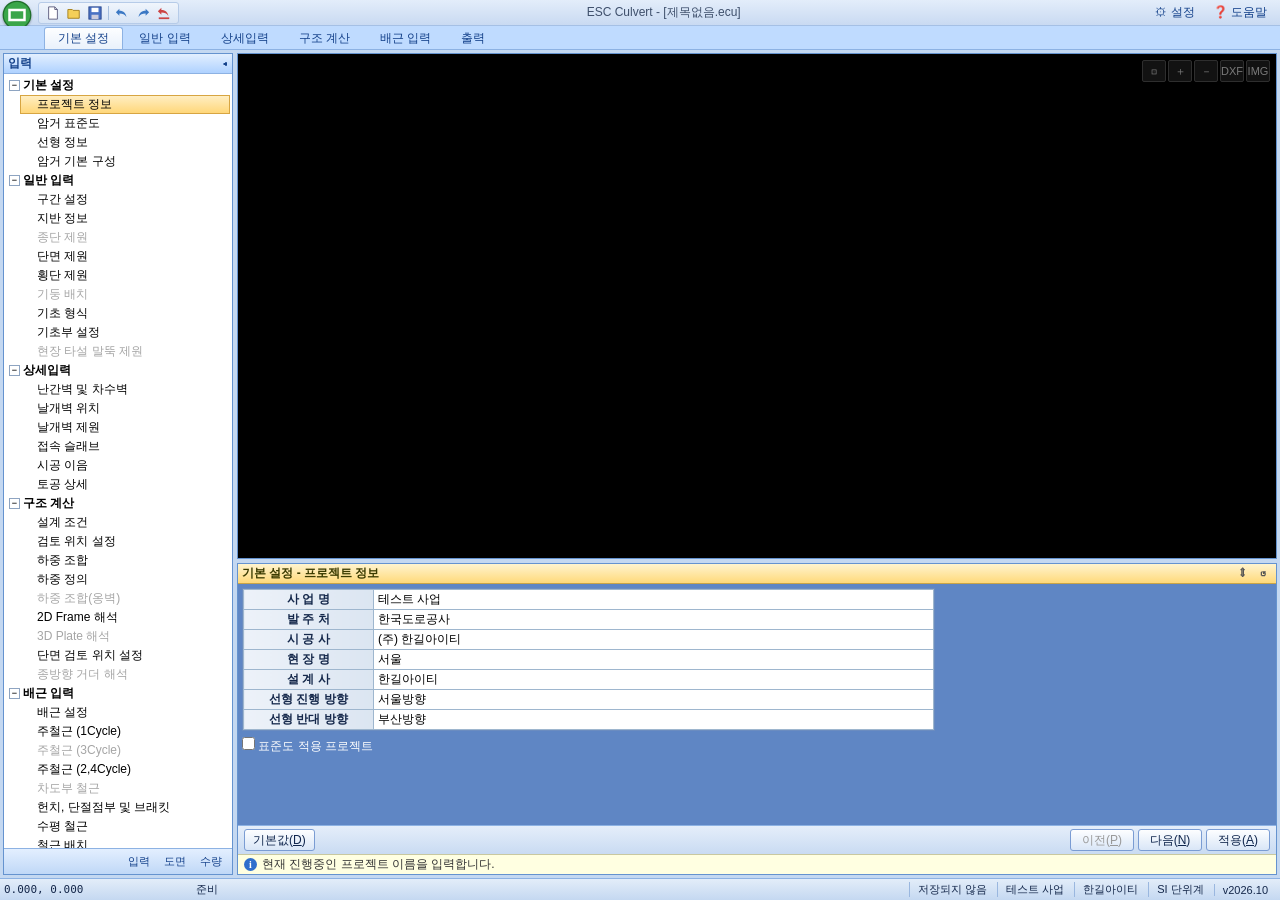
<file: index.html>
<!DOCTYPE html>
<html lang="ko">
<head>
    <meta charset="UTF-8">
    <meta name="viewport" content="width=device-width, initial-scale=1.0">
    <title>ESC Culvert</title>
    <link rel="icon" href="data:image/svg+xml,%3Csvg xmlns='http://www.w3.org/2000/svg' viewBox='0 0 16 16'%3E%3Crect width='16' height='16' rx='3' fill='%2339a845'/%3E%3Crect x='3' y='4' width='10' height='8' fill='none' stroke='white' stroke-width='1.5'/%3E%3C/svg%3E">
    <link rel="stylesheet" href="css/esc-culvert.css">
</head>
<body>
<div id="app" class="app">
    <!-- 타이틀바 + 빠른 실행 -->
    <div class="titlebar">
        <button class="app-orb" id="app-orb" title="파일">
            <svg viewBox="0 0 24 24"><circle cx="12" cy="12" r="11" fill="#3aa64a" stroke="#1f6f2a"/><rect x="6" y="8" width="12" height="8" fill="none" stroke="#fff" stroke-width="2"/></svg>
        </button>
        <div class="qat">
            <button data-cmd="new" title="새 파일 (Ctrl+N)"><svg viewBox="0 0 16 16"><path d="M3 1h7l3 3v11H3z" fill="#fff" stroke="#557"/><path d="M10 1v3h3" fill="none" stroke="#557"/></svg></button>
            <button data-cmd="open" title="열기 (Ctrl+O)"><svg viewBox="0 0 16 16"><path d="M1 4h5l1 1h7v9H1z" fill="#f4cf58" stroke="#a07a10"/></svg></button>
            <button data-cmd="save" title="저장 (Ctrl+S)"><svg viewBox="0 0 16 16"><rect x="1" y="1" width="14" height="14" fill="#4a72c4" stroke="#24438a"/><rect x="4" y="2" width="8" height="5" fill="#fff"/><rect x="4" y="10" width="8" height="5" fill="#ccd"/></svg></button>
            <span class="qat-sep"></span>
            <button data-cmd="undo" title="취소 (Ctrl+Z)"><svg viewBox="0 0 16 16"><path d="M5 3L1 7l4 4V8.5c4 0 6 1 8 4-0.5-4-3-7-8-7z" fill="#3b78c4"/></svg></button>
            <button data-cmd="redo" title="복구 (Ctrl+Y)"><svg viewBox="0 0 16 16"><path d="M11 3l4 4-4 4V8.5c-4 0-6 1-8 4 .5-4 3-7 8-7z" fill="#3b78c4"/></svg></button>
            <button data-cmd="undoAll" title="전부취소"><svg viewBox="0 0 16 16"><path d="M5 2L1 6l4 4V7.5c4 0 6 1 8 4-.5-4-3-7-8-7z" fill="#c44"/><path d="M2 14h12" stroke="#c44" stroke-width="2"/></svg></button>
        </div>
        <div class="title-text" id="title-text">ESC Culvert - [제목없음.ecu]</div>
        <div class="title-right">
            <button class="help-btn" data-cmd="settings" title="설정">⚙ 설정</button>
            <button class="help-btn" data-cmd="help" title="도움말">❓ 도움말</button>
        </div>
    </div>

    <!-- 메뉴 (드롭다운) -->
    <div class="menubar" id="menubar"></div>

    <!-- 작업영역 -->
    <div class="workspace" id="workspace">
        <aside class="pane tree-pane" id="tree-pane">
            <div class="pane-title"><span>입력</span><button class="pane-x" data-cmd="toggleTree" title="숨기기">◂</button></div>
            <div class="tree-scroll"><ul class="mtree" id="mtree"></ul></div>
            <div class="tree-foot" id="tree-foot"></div>
        </aside>
        <div class="splitter-v" id="split-tree"></div>
        <main class="center" id="center">
            <div class="viewpane" id="viewpane">
                <div class="view-tools">
                    <button data-cmd="zoomFit" title="전체보기 (더블클릭)">⊡</button>
                    <button data-cmd="zoomIn" title="확대 (휠 위로)">＋</button>
                    <button data-cmd="zoomOut" title="축소 (휠 아래로)">－</button>
                    <button data-cmd="viewDxf" title="현재 화면 DXF 저장">DXF</button>
                    <button data-cmd="viewPng" title="이미지 파일저장">IMG</button>
                </div>
                <div class="cad-host" id="cad-host"></div>
                <div class="view-legend" id="view-legend"></div>
            </div>
            <div class="splitter-h" id="split-dlg"></div>
            <section class="dialog" id="dialog">
                <div class="dlg-title">
                    <span id="dlg-title">기본 설정 - 프로젝트 정보</span>
                    <span class="dlg-title-btns">
                        <button data-cmd="dlgMax" title="다이얼로그 고정 (최대화)">⇕</button>
                        <button data-cmd="dlgReset" title="다이얼로그 위치 초기화">↺</button>
                    </span>
                </div>
                <div class="dlg-head" id="dlg-head"></div>
                <div class="dlg-tabs" id="dlg-tabs"></div>
                <div class="dlg-body" id="dlg-body"></div>
                <div class="dlg-foot">
                    <div class="dlg-foot-left" id="dlg-foot-left"></div>
                    <div class="dlg-foot-right">
                        <button class="btn" id="btn-prev" title="이전 (Alt+P)">이전(<u>P</u>)</button>
                        <button class="btn" id="btn-next" title="다음 (Alt+N)">다음(<u>N</u>)</button>
                        <button class="btn" id="btn-apply" title="적용 (Alt+A)">적용(<u>A</u>)</button>
                    </div>
                </div>
                <div class="dlg-msg" id="dlg-msg"><span class="ico-info">i</span><span id="dlg-msg-text"></span></div>
            </section>
        </main>
    </div>

    <!-- 상태바 -->
    <div class="statusbar">
        <span class="sb-coord" id="sb-coord">0.000, 0.000</span>
        <span class="sb-msg" id="sb-msg">준비</span>
        <span class="sb-cell" id="sb-save">저장되지 않음</span>
        <span class="sb-cell" id="sb-project"></span>
        <span class="sb-cell" id="sb-designer"></span>
        <span class="sb-cell">SI 단위계</span>
        <span class="sb-cell" id="sb-version"></span>
    </div>
</div>

<!-- 파일 메뉴 (원형 버튼) -->
<div class="appmenu hidden" id="appmenu">
    <div class="appmenu-left">
        <button data-cmd="new"><b>새로 만들기(N)</b><small>Ctrl+N</small></button>
        <button data-cmd="open"><b>열기(O)...</b><small>Ctrl+O</small></button>
        <button data-cmd="save"><b>저장(S)</b><small>Ctrl+S</small></button>
        <button data-cmd="saveAs"><b>다른 이름으로 저장(A)...</b></button>
        <hr>
        <button data-cmd="print"><b>인쇄(P)</b></button>
        <button data-cmd="importOld"><b>가져오기 (이전 ESC Culvert JSON)</b></button>
        <hr>
        <button data-cmd="closeMenu"><b>닫기</b></button>
    </div>
    <div class="appmenu-right">
        <div class="appmenu-h">최근 문서</div>
        <div id="recent-list"></div>
    </div>
</div>

<div class="modal-layer hidden" id="modal-layer"></div>
<input type="file" id="file-input" accept=".ecu,.acu,.json" hidden>

<script type="module" src="js/main.js"></script>
</body>
</html>
</file>
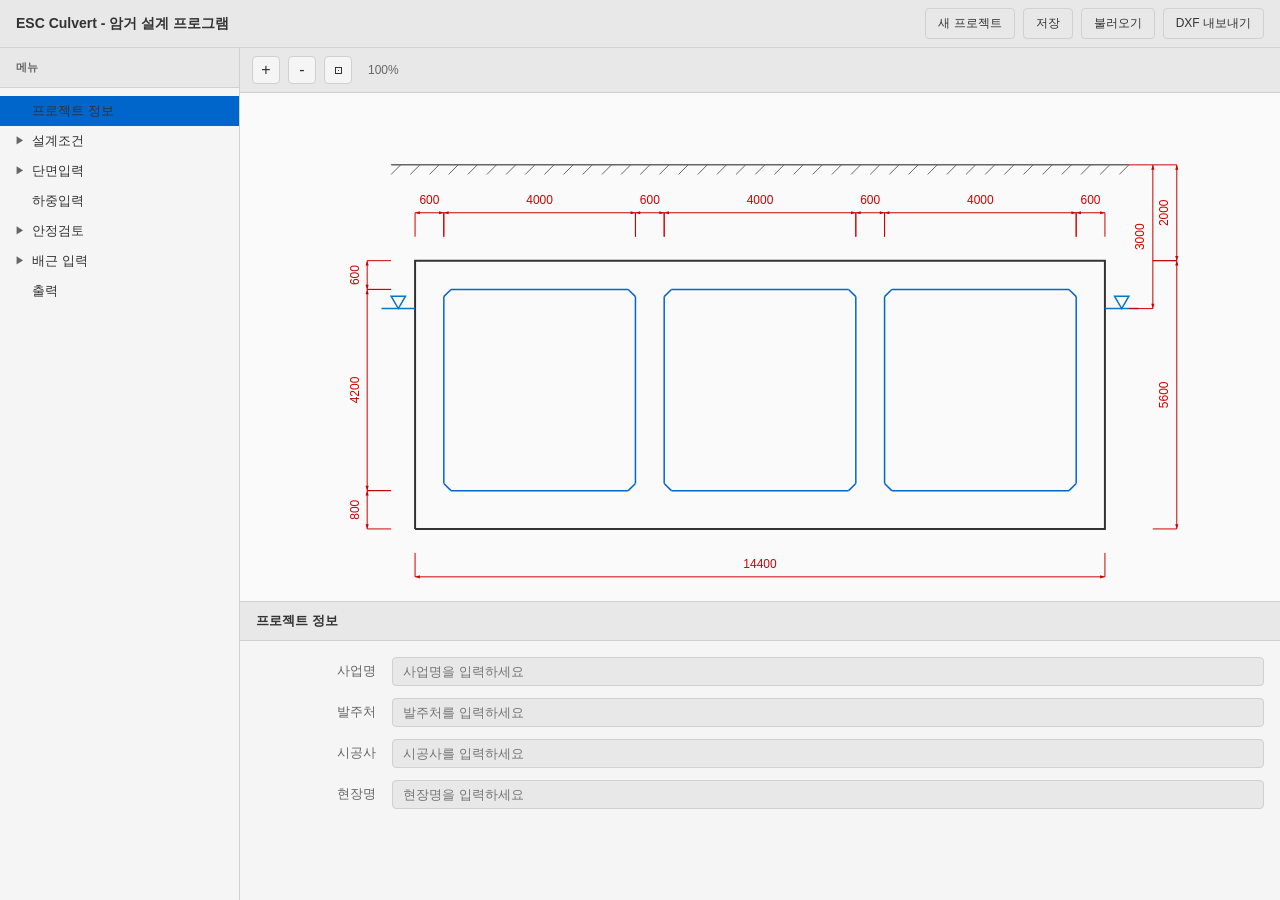
<file: esc_culvert_web/index.html>
<!DOCTYPE html>
<html lang="ko">
<head>
    <meta charset="UTF-8">
    <meta name="viewport" content="width=device-width, initial-scale=1.0">
    <title>ESC Culvert - 암거 설계 프로그램</title>
    <link rel="stylesheet" href="css/main.css">
    <link rel="stylesheet" href="css/tree.css">
    <link rel="stylesheet" href="css/forms.css">
    <link rel="stylesheet" href="css/viewer.css">
</head>
<body>
    <div class="main-layout">
        <!-- 헤더 -->
        <header class="header">
            <div class="header-title">ESC Culvert - 암거 설계 프로그램</div>
            <nav class="header-menu">
                <button id="btn-new" class="menu-btn">새 프로젝트</button>
                <button id="btn-save" class="menu-btn">저장</button>
                <button id="btn-load" class="menu-btn">불러오기</button>
                <button id="btn-export-dxf" class="menu-btn">DXF 내보내기</button>
            </nav>
        </header>

        <!-- 메인 컨텐츠 -->
        <div class="content-area">
            <!-- 트리 네비게이션 -->
            <aside class="tree-panel">
                <div class="tree-header">메뉴</div>
                <ul id="tree-menu" class="tree-root">
                    <!-- JavaScript에서 동적 생성 -->
                </ul>
            </aside>

            <!-- 우측 패널 -->
            <main class="main-panel">
                <!-- SVG 뷰어 -->
                <div class="viewer-panel">
                    <div class="viewer-toolbar">
                        <button id="btn-zoom-in" class="viewer-btn" title="확대">+</button>
                        <button id="btn-zoom-out" class="viewer-btn" title="축소">-</button>
                        <button id="btn-fit" class="viewer-btn" title="전체보기">⊡</button>
                        <span id="zoom-level" class="zoom-indicator">100%</span>
                    </div>
                    <div id="svg-container" class="svg-container">
                        <svg id="culvert-svg" xmlns="http://www.w3.org/2000/svg">
                            <!-- SVG 콘텐츠 동적 생성 -->
                        </svg>
                    </div>
                </div>

                <!-- 데이터 입력 폼 -->
                <div class="form-panel">
                    <div id="form-title" class="form-title">프로젝트 정보</div>
                    <div id="form-content" class="form-content">
                        <!-- JavaScript에서 동적 생성 -->
                    </div>
                </div>
            </main>
        </div>
    </div>

    <!-- JavaScript (ES 모듈) -->
    <script type="module" src="js/app.js"></script>
</body>
</html>
</file>
<file: css/esc-culvert.css>
/* esc-culvert.css - 화면 모양 (Office 2007 파란 테마) */

* { box-sizing: border-box; margin: 0; padding: 0; }

:root {
    --ink: #15428b;
    --ink2: #1e3f75;
    --line: #8db2e3;
    --line2: #6593cf;
    --face: #dfe9f5;
    --face2: #c4d8f1;
    --pane: #ffffff;
    --hot: #ffe8a6;
    --hot-line: #ffbd69;
    --sel: #fdd889;
    --grid-head: #c6d9f1;
    --grid-rh: #dbe5f1;
    --grid-line: #9eb6ce;
    --dlg-bg: #5f86c4;
    --msg: #ffffe1;
    --tree-w: 230px;
    --dlg-h: 38%;
    --font: 'Malgun Gothic', '맑은 고딕', 'Segoe UI', sans-serif;
}

html, body { height: 100%; overflow: hidden; }
body { font: 12px var(--font); color: #000; background: var(--face); }
button { font: inherit; }
.hidden { display: none !important; }

.app { display: grid; grid-template-rows: 26px 24px 1fr 22px; height: 100vh; }

/* ── 타이틀바 ─────────────────────────────────────── */
.titlebar {
    display: flex; align-items: center; gap: 6px; padding: 0 6px 0 2px;
    background: linear-gradient(#e3edfa, #c9daf2); border-bottom: 1px solid #a5c0e5;
    position: relative; z-index: 3;
}
.app-orb { width: 30px; height: 30px; margin-top: 4px; border: none; background: none; cursor: pointer; border-radius: 50%; }
.app-orb svg { width: 30px; height: 30px; filter: drop-shadow(0 1px 1px #0005); }
.app-orb:hover svg { filter: drop-shadow(0 0 3px #ffc04d); }
.qat { display: flex; align-items: center; gap: 1px; padding: 1px 4px; border: 1px solid #b6cbe8; border-radius: 3px; background: linear-gradient(#f0f5fc, #d7e4f5); }
.qat button { width: 20px; height: 18px; border: 1px solid transparent; background: none; border-radius: 2px; cursor: pointer; display: flex; align-items: center; justify-content: center; }
.qat button:hover { border-color: var(--hot-line); background: var(--hot); }
.qat button:disabled { opacity: .35; }
.qat svg { width: 14px; height: 14px; }
.qat-sep { width: 1px; height: 14px; background: #a7bfde; margin: 0 2px; }
.title-text { flex: 1; text-align: center; color: #3e4f6b; font-size: 12px; white-space: nowrap; overflow: hidden; text-overflow: ellipsis; }
.title-right { display: flex; gap: 4px; }
.help-btn { border: 1px solid transparent; background: none; color: var(--ink); cursor: pointer; padding: 1px 6px; border-radius: 2px; }
.help-btn:hover { border-color: var(--hot-line); background: var(--hot); }

/* ── 메뉴 (드롭다운) ──────────────────────────────── */
.menubar { display: flex; gap: 2px; align-items: flex-end; padding: 0 0 0 44px; background: #bfdbff; border-bottom: 1px solid var(--line); position: relative; z-index: 20; }
.menu-tab { position: relative; padding: 2px 13px; border: 1px solid transparent; border-bottom: none; border-radius: 3px 3px 0 0; background: none; color: var(--ink); cursor: pointer; font-size: 12px; height: 22px; }
.menu-tab:hover { background: linear-gradient(#e9f2fd, #cfe1f8); border-color: #b2cbe9; }
.menu-tab.active { background: linear-gradient(#fdfeff, #e9f1fb); border-color: var(--line); }
.menu-tab.open { background: #fff; border-color: var(--line2); }
.menu-drop { position: absolute; left: -1px; top: 21px; min-width: 190px; background: #fff; border: 1px solid #8ba8d4; box-shadow: 2px 4px 8px #0003; padding: 2px; text-align: left; z-index: 30; }
.menu-item { display: block; width: 100%; padding: 4px 18px 4px 12px; border: 1px solid transparent; background: none; text-align: left; cursor: pointer; white-space: nowrap; color: #000; font-size: 12px; }
.menu-item:hover:not(:disabled) { border-color: var(--hot-line); background: var(--hot); }
.menu-item.cur { font-weight: bold; }
.menu-item:disabled { color: #a5a5a5; cursor: default; }

/* ── 작업영역 ─────────────────────────────────────── */
.workspace { display: grid; grid-template-columns: var(--tree-w) 4px 1fr; min-height: 0; background: var(--face2); padding: 3px; gap: 0; }
.workspace.tree-hidden { grid-template-columns: 0 0 1fr; }
.workspace.tree-hidden .tree-pane { visibility: hidden; }
.pane { background: var(--pane); border: 1px solid var(--line2); display: flex; flex-direction: column; min-height: 0; overflow: hidden; }
.pane-title {
    display: flex; justify-content: space-between; align-items: center; height: 20px; padding: 0 4px;
    background: linear-gradient(#e3efff, #afd2ff); color: var(--ink); font-weight: bold; border-bottom: 1px solid var(--line);
}
.pane-x { border: none; background: none; color: var(--ink); cursor: pointer; }
.tree-scroll { flex: 1; overflow: auto; padding: 2px 0; }
.tree-foot { height: 26px; border-top: 1px solid var(--line); background: linear-gradient(#e3efff, #c0d8f7); display: flex; align-items: center; justify-content: flex-end; gap: 2px; padding: 0 4px; }
.tree-foot button { height: 20px; border: 1px solid transparent; background: none; color: var(--ink); cursor: pointer; padding: 0 5px; border-radius: 2px; font-size: 11px; }
.tree-foot button:hover, .tree-foot button.active { border-color: var(--hot-line); background: var(--hot); }

.mtree, .mtree ul { list-style: none; }
.mtree ul { padding-left: 14px; }
.mt-node { display: flex; align-items: center; gap: 3px; height: 19px; padding: 0 4px 0 2px; cursor: pointer; white-space: nowrap; border: 1px solid transparent; margin: 0 2px; }
.mt-node:hover { background: #e8f1fc; border-color: #c3d8f3; }
.mt-node.sel { background: linear-gradient(#ffeec2, #ffd77a); border-color: #d7a542; }
.mt-node.dis { color: #a5a5a5; }
.mt-node .tw { width: 11px; height: 11px; border: 1px solid #8ea4c1; font-size: 9px; line-height: 9px; text-align: center; color: #333; background: #fff; flex: 0 0 11px; }
.mt-node .tw.none { visibility: hidden; }
.mt-node.grp { font-weight: bold; }
.mt-node.done .mt-check { color: #2a9d3a; }

.splitter-v { cursor: col-resize; }
.splitter-h { height: 4px; cursor: row-resize; flex: 0 0 4px; }

.center { display: flex; flex-direction: column; min-width: 0; min-height: 0; }
.viewpane { flex: 1; position: relative; background: #000; border: 1px solid var(--line2); min-height: 60px; overflow: hidden; }
.cad-host { position: absolute; inset: 0; cursor: crosshair; }
.cad-host.panning { cursor: grabbing; }
.cad-svg { width: 100%; height: 100%; display: block; background: #000; user-select: none; }
.cad-field { cursor: pointer; }
.cad-field:hover { fill: #ff8c00 !important; text-decoration: underline; }
.view-tools { position: absolute; right: 6px; top: 6px; z-index: 2; display: flex; gap: 2px; opacity: .55; transition: opacity .2s; }
.view-tools:hover { opacity: 1; }
.view-tools button { min-width: 24px; height: 22px; border: 1px solid #555; background: #222; color: #ddd; cursor: pointer; font-size: 11px; border-radius: 2px; }
.view-tools button:hover { background: #444; color: #fff; }
.view-legend { position: absolute; left: 8px; top: 6px; color: #9fd; font-size: 12px; pointer-events: none; white-space: pre; text-shadow: 0 0 2px #000; }

/* ── 다이얼로그 (항목별 세부 입력창) ─────────────────── */
.dialog { height: var(--dlg-h); min-height: 120px; display: flex; flex-direction: column; border: 1px solid var(--line2); background: var(--dlg-bg); }
.dialog.maxed { height: 72%; }
.dlg-title { display: flex; justify-content: space-between; align-items: center; height: 20px; padding: 0 4px; background: linear-gradient(#fff4cf, #ffd97a); color: #3b3b00; font-weight: bold; border-bottom: 1px solid #c9a447; }
.dlg-title-btns button { border: none; background: none; cursor: pointer; color: #555; width: 18px; }
.dlg-head { display: flex; align-items: center; gap: 8px; padding: 3px 6px; background: linear-gradient(#e7f0fb, #cfe0f5); border-bottom: 1px solid var(--line); min-height: 26px; flex-wrap: wrap; }
.dlg-head:empty { display: none; }
.dlg-head label { color: var(--ink); }
.dlg-head select, .dlg-head input[type=number], .dlg-head input[type=text] { height: 20px; border: 1px solid #7f9db9; font: inherit; padding: 0 2px; }
.dlg-head .nav-btn { width: 20px; height: 20px; border: 1px solid #7f9db9; background: linear-gradient(#fff, #dde8f6); cursor: pointer; }
.dlg-tabs { display: flex; gap: 0; padding: 3px 4px 0; background: #d4e3f6; border-bottom: 1px solid var(--line2); flex-wrap: wrap; }
.dlg-tabs:empty { display: none; }
.dlg-tab { padding: 2px 10px; border: 1px solid #94b3dd; border-bottom: none; margin-right: -1px; background: linear-gradient(#f4f8fd, #dbe7f6); color: #1b3f7a; cursor: pointer; border-radius: 2px 2px 0 0; font-size: 12px; }
.dlg-tab.active { background: #fff; font-weight: bold; position: relative; top: 1px; }
.dlg-tab.dis { color: #999; }
.dlg-body { flex: 1; overflow: auto; padding: 4px; background: var(--dlg-bg); min-height: 0; }
.dlg-foot { display: flex; justify-content: space-between; align-items: center; gap: 6px; padding: 3px 6px; background: linear-gradient(#e5eefa, #c9dbf2); border-top: 1px solid var(--line); }
.dlg-foot-left, .dlg-foot-right { display: flex; gap: 4px; flex-wrap: wrap; align-items: center; }
.btn { height: 22px; min-width: 64px; padding: 0 8px; border: 1px solid #7a9cd3; border-radius: 3px; background: linear-gradient(#fdfeff, #d9e6f7); color: #10264d; cursor: pointer; white-space: nowrap; }
.btn:hover:not(:disabled) { border-color: var(--hot-line); background: linear-gradient(#fff7d9, #ffd979); }
.btn:active:not(:disabled) { background: linear-gradient(#fbc56a, #fde3a5); }
.btn:disabled { color: #999; cursor: default; }
.btn.primary { font-weight: bold; }
.btn.on { border-color: #c2852d; background: linear-gradient(#fcd894, #f9ae47); }
.dlg-foot label { display: inline-flex; align-items: center; gap: 3px; color: var(--ink2); }
.dlg-msg { display: flex; align-items: center; gap: 5px; height: 20px; padding: 0 6px; background: var(--msg); border-top: 1px solid #c8c8a0; color: #333; white-space: nowrap; overflow: hidden; }
.dlg-msg.warn { background: #ffe1e1; color: #a00; }
.ico-info { display: inline-flex; width: 13px; height: 13px; border-radius: 50%; background: #2f6fcc; color: #fff; font: bold 10px/13px serif; justify-content: center; }

/* 다이얼로그 본문 배치 */
.dlg-row { display: flex; gap: 6px; align-items: flex-start; flex-wrap: wrap; }
.dlg-col { display: flex; flex-direction: column; gap: 6px; }
.box { background: #fff; border: 1px solid #7393c6; }
.box-title { background: linear-gradient(#eef4fc, #cfdff4); color: var(--ink); font-weight: bold; padding: 2px 6px; border-bottom: 1px solid #9db8de; }
.box-body { padding: 4px; }
.box-body .opt { display: flex; align-items: center; gap: 4px; margin: 2px 0; }
.note { color: #e8f0ff; font-size: 11px; padding: 3px 2px; }
.dlg-body > .note:first-child { padding-top: 0; }
.inline-opts { display: flex; gap: 10px; align-items: center; flex-wrap: wrap; background: #e6eef9; border: 1px solid #7393c6; padding: 3px 6px; color: var(--ink2); }
.inline-opts label { display: inline-flex; gap: 3px; align-items: center; }
.inline-opts select, .inline-opts input { height: 20px; font: inherit; border: 1px solid #7f9db9; }
.inline-opts input[type=number] { width: 70px; }

/* ── 엑셀형 그리드 ─────────────────────────────────── */
.ag-wrap { display: inline-block; max-width: 100%; overflow: auto; outline: none; background: #fff; border: 1px solid #6b8cc0; vertical-align: top; }
.ag-wrap:focus-within { box-shadow: 0 0 0 1px #ffbd69; }
.ag { border-collapse: collapse; table-layout: auto; font-size: 12px; }
.ag th, .ag td { border: 1px solid var(--grid-line); height: 20px; padding: 0 4px; white-space: nowrap; }
.ag thead th { background: linear-gradient(#e4edf8, var(--grid-head)); color: #15284b; font-weight: bold; text-align: center; position: sticky; top: 0; z-index: 1; }
.ag thead tr:nth-child(2) th { top: 21px; }
.ag thead tr:nth-child(3) th { top: 42px; }
.ag th.rh { background: linear-gradient(90deg, #edf2f9, var(--grid-rh)); color: #15284b; font-weight: bold; text-align: center; }
.ag th.rh.grp { background: linear-gradient(90deg, #dde7f4, #c8d8ee); }
.ag th.rh.sub { font-weight: normal; text-align: left; padding-left: 12px; }
.ag td { text-align: right; min-width: 52px; background: #fff; cursor: cell; position: relative; }
.ag td.ag-text, .ag td.ag-select { text-align: left; }
.ag td.ag-check, .ag td.ag-button { text-align: center; }
.ag td.ag-label { background: #f6f8fb; color: #233; }
.ag td.ro { background: #fffbe6; color: #6a4b00; }
.ag td.dis { background: #ececec; color: #999; text-align: center; }
.ag td.unitcell { background: #f3f6fa; color: #456; text-align: left; min-width: 30px; }
.ag td.sel { background: #d6e5fb; }
.ag td.act { outline: 2px solid #1d1d1d; outline-offset: -2px; }
.ag td.editing { padding: 0; }
.ag td select { width: 100%; height: 19px; border: none; background: transparent; font: inherit; cursor: pointer; }
.ag td input[type=checkbox] { vertical-align: middle; }
.ag .ag-editor { width: 100%; height: 19px; border: none; outline: none; font: inherit; text-align: right; padding: 0 3px; background: #fff; }
.ag td.ag-text .ag-editor { text-align: left; }
.ag .ag-unit { color: #789; margin-left: 3px; font-size: 10px; }
.ag-btn { height: 17px; padding: 0 6px; border: 1px solid #7a9cd3; background: linear-gradient(#fff, #dfe9f6); cursor: pointer; font-size: 11px; }
.ag tr.sum td { background: #eef5e6; font-weight: bold; }
.ag td.ok { color: #0a7a0a; font-weight: bold; text-align: center; }
.ag td.ng { color: #d00; font-weight: bold; text-align: center; }
.ag-prop td { min-width: 220px; text-align: left; }
.ag-prop td.ag-num { text-align: right; }
.ag-prop th.rh { text-align: center; min-width: 110px; }

/* ── 상태바 ─────────────────────────────────────────── */
.statusbar { display: flex; align-items: center; gap: 2px; padding: 0 4px; background: linear-gradient(#e3edf9, #c4d8f1); border-top: 1px solid var(--line); font-size: 11px; color: #15284b; }
.sb-coord { width: 190px; font-family: Consolas, monospace; }
.sb-msg { flex: 1; overflow: hidden; white-space: nowrap; text-overflow: ellipsis; }
.sb-cell { padding: 0 8px; border-left: 1px solid #9ab7df; white-space: nowrap; }

/* ── 파일 메뉴 ──────────────────────────────────────── */
.appmenu { position: fixed; left: 2px; top: 26px; z-index: 50; display: flex; background: #fff; border: 1px solid #8ba8d4; box-shadow: 2px 4px 10px #0004; min-width: 520px; }
.appmenu-left { width: 230px; padding: 4px; background: linear-gradient(90deg, #fff, #eef3fb); border-right: 1px solid #d5e1f2; display: flex; flex-direction: column; }
.appmenu-left button { display: flex; justify-content: space-between; text-align: left; padding: 7px 10px; border: 1px solid transparent; background: none; cursor: pointer; border-radius: 2px; }
.appmenu-left button:hover { border-color: var(--hot-line); background: var(--hot); }
.appmenu-left hr { border: none; border-top: 1px solid #d5e1f2; margin: 3px 0; }
.appmenu-left small { color: #666; }
.appmenu-right { flex: 1; padding: 6px 8px; }
.appmenu-h { font-weight: bold; border-bottom: 1px solid #d5e1f2; padding-bottom: 3px; margin-bottom: 4px; color: var(--ink); }
.recent-item { display: block; width: 100%; text-align: left; border: 1px solid transparent; background: none; padding: 3px 4px; cursor: pointer; }
.recent-item:hover { border-color: var(--hot-line); background: var(--hot); }

/* ── 모달 ───────────────────────────────────────────── */
.modal-layer { position: fixed; inset: 0; background: #0003; z-index: 100; display: flex; align-items: center; justify-content: center; }
.modal { background: var(--face); border: 1px solid #6a8bc3; box-shadow: 3px 6px 18px #0006; min-width: 360px; max-width: 94vw; max-height: 92vh; display: flex; flex-direction: column; }
.modal-title { display: flex; justify-content: space-between; align-items: center; padding: 4px 8px; background: linear-gradient(#e3efff, #afd2ff); color: var(--ink); font-weight: bold; }
.modal-title button { border: none; background: none; cursor: pointer; font-size: 14px; color: var(--ink); }
.modal-body { padding: 8px; overflow: auto; flex: 1; background: #f4f8fd; }
.modal-foot { display: flex; justify-content: flex-end; gap: 6px; padding: 6px 8px; border-top: 1px solid var(--line); }

/* ── 계산서 미리보기 ─────────────────────────────────── */
.report { background: #fff; color: #000; font: 12px/1.6 var(--font); padding: 16px 22px; max-width: 900px; }
.report h1 { font-size: 18px; border-bottom: 2px solid #000; margin: 4px 0 10px; }
.report h2 { font-size: 15px; margin: 16px 0 6px; border-left: 4px solid #2f5fa7; padding-left: 6px; }
.report h3 { font-size: 13px; margin: 10px 0 4px; }
.report table { border-collapse: collapse; margin: 4px 0 8px; }
.report th, .report td { border: 1px solid #888; padding: 2px 6px; }
.report th { background: #e8eef7; }
.report td.num { text-align: right; }
.report .ok { color: #070; font-weight: bold; }
.report .ng { color: #c00; font-weight: bold; }
.report .eq { font-family: 'Cambria Math', 'Times New Roman', serif; padding-left: 14px; }

@media print {
    .titlebar, .menubar, .tree-pane, .splitter-v, .splitter-h, .dialog, .statusbar, .view-tools { display: none !important; }
    .app, .workspace, .center { display: block; height: auto; }
    .viewpane { height: 95vh; border: none; }
}

/* 배근 화면 요청 */
.ng, td.ng, span.ng { color: #d00; font-weight: bold; }
.ok, span.ok { color: #0a7a0a; font-weight: bold; }
.ag tr.outer td, .ag tr.outer th.rh { background: #e9f7e4; }
.sel-nav { display: inline-flex; align-items: center; gap: 2px; }
.ag tr.q-sum td, .ag tr.q-sum th.rh { background: #eef5e6; font-weight: bold; }
</file>
<file: esc_culvert_web/css/main.css>
/* main.css - 전체 레이아웃 */

* {
    margin: 0;
    padding: 0;
    box-sizing: border-box;
}

:root {
    --bg-primary: #ffffff;
    --bg-secondary: #f5f5f5;
    --bg-tertiary: #e8e8e8;
    --border-color: #d0d0d0;
    --text-primary: #333333;
    --text-secondary: #666666;
    --accent-color: #0066cc;
    --accent-hover: #0052a3;
    --header-height: 48px;
    --tree-width: 240px;
    --form-height: 35%;
}

html, body {
    height: 100%;
    font-family: 'Segoe UI', 'Malgun Gothic', sans-serif;
    font-size: 13px;
    background-color: var(--bg-primary);
    color: var(--text-primary);
}

.main-layout {
    display: grid;
    grid-template-rows: var(--header-height) 1fr;
    height: 100vh;
    overflow: hidden;
}

/* 헤더 */
.header {
    display: flex;
    align-items: center;
    justify-content: space-between;
    padding: 0 16px;
    background-color: var(--bg-tertiary);
    border-bottom: 1px solid var(--border-color);
}

.header-title {
    font-size: 14px;
    font-weight: 600;
    color: var(--text-primary);
}

.header-menu {
    display: flex;
    gap: 8px;
}

.menu-btn {
    padding: 6px 12px;
    background-color: transparent;
    border: 1px solid var(--border-color);
    border-radius: 4px;
    color: var(--text-primary);
    font-size: 12px;
    cursor: pointer;
    transition: all 0.2s;
}

.menu-btn:hover {
    background-color: var(--accent-color);
    border-color: var(--accent-color);
}

/* 콘텐츠 영역 */
.content-area {
    display: grid;
    grid-template-columns: var(--tree-width) 1fr;
    overflow: hidden;
}

/* 트리 패널 */
.tree-panel {
    background-color: var(--bg-secondary);
    border-right: 1px solid var(--border-color);
    overflow-y: auto;
    overflow-x: hidden;
}

.tree-header {
    padding: 12px 16px;
    font-size: 11px;
    font-weight: 600;
    text-transform: uppercase;
    color: var(--text-secondary);
    background-color: var(--bg-tertiary);
    border-bottom: 1px solid var(--border-color);
}

/* 메인 패널 */
.main-panel {
    display: grid;
    grid-template-rows: 1fr var(--form-height);
    overflow: hidden;
}

/* 뷰어 패널 */
.viewer-panel {
    display: flex;
    flex-direction: column;
    background-color: var(--bg-primary);
    border-bottom: 1px solid var(--border-color);
    overflow: hidden;
}

/* 폼 패널 */
.form-panel {
    display: flex;
    flex-direction: column;
    background-color: var(--bg-secondary);
    overflow: hidden;
}

.form-title {
    padding: 10px 16px;
    font-size: 13px;
    font-weight: 600;
    background-color: var(--bg-tertiary);
    border-bottom: 1px solid var(--border-color);
}

.form-content {
    flex: 1;
    padding: 16px;
    overflow-y: auto;
}

/* 모달 팝업 */
.modal-overlay {
    position: fixed;
    top: 0;
    left: 0;
    width: 100%;
    height: 100%;
    background-color: rgba(0, 0, 0, 0.5);
    display: flex;
    align-items: center;
    justify-content: center;
    z-index: 1000;
}

.modal-container {
    background-color: var(--bg-primary);
    border-radius: 8px;
    box-shadow: 0 8px 32px rgba(0, 0, 0, 0.3);
    width: 90%;
    max-width: 780px;
    height: 85vh;
    display: flex;
    flex-direction: column;
    overflow: hidden;
}

.modal-header {
    display: flex;
    align-items: center;
    justify-content: space-between;
    padding: 12px 20px;
    background-color: var(--bg-tertiary);
    border-bottom: 1px solid var(--border-color);
}

.modal-title {
    font-size: 14px;
    font-weight: 600;
}

.modal-close-btn {
    background: none;
    border: none;
    font-size: 16px;
    cursor: pointer;
    color: var(--text-secondary);
    padding: 4px 8px;
    border-radius: 4px;
}

.modal-close-btn:hover {
    background-color: var(--border-color);
    color: var(--text-primary);
}

.modal-body {
    flex: 1;
    overflow-y: auto;
    padding: 16px 20px;
}

.modal-footer {
    display: flex;
    justify-content: flex-end;
    padding: 12px 20px;
    border-top: 1px solid var(--border-color);
    background-color: var(--bg-secondary);
}

.modal-btn {
    padding: 8px 20px;
    background-color: var(--accent-color);
    color: white;
    border: none;
    border-radius: 4px;
    font-size: 12px;
    cursor: pointer;
}

.modal-btn:hover {
    background-color: var(--accent-hover);
}

.buoyancy-report {
    font-family: 'Consolas', 'D2Coding', 'Courier New', monospace;
    font-size: 12px;
    line-height: 1.5;
    white-space: pre;
    color: var(--text-primary);
    background-color: #fafafa;
    border: 1px solid #eee;
    border-radius: 4px;
    padding: 16px;
    margin: 0;
    overflow-x: auto;
}

/* 스크롤바 스타일 */
::-webkit-scrollbar {
    width: 10px;
    height: 10px;
}

::-webkit-scrollbar-track {
    background: var(--bg-secondary);
}

::-webkit-scrollbar-thumb {
    background: #c0c0c0;
    border-radius: 5px;
}

::-webkit-scrollbar-thumb:hover {
    background: #a0a0a0;
}
</file>
<file: esc_culvert_web/css/tree.css>
/* tree.css - 트리 위젯 스타일 */

.tree-root {
    list-style: none;
    padding: 8px 0;
}

.tree-item {
    user-select: none;
}

.tree-item-content {
    display: flex;
    align-items: center;
    padding: 6px 12px;
    cursor: pointer;
    transition: background-color 0.15s;
}

.tree-item-content:hover {
    background-color: var(--bg-tertiary);
}

.tree-item-content.selected {
    background-color: var(--accent-color);
}

.tree-item-content.selected:hover {
    background-color: var(--accent-hover);
}

/* 확장/축소 아이콘 */
.tree-toggle {
    width: 16px;
    height: 16px;
    display: flex;
    align-items: center;
    justify-content: center;
    margin-right: 4px;
    font-size: 10px;
    color: var(--text-secondary);
    transition: transform 0.2s;
}

.tree-toggle.expanded {
    transform: rotate(90deg);
}

.tree-toggle.hidden {
    visibility: hidden;
}

/* 아이템 라벨 */
.tree-label {
    flex: 1;
    font-size: 13px;
    white-space: nowrap;
    overflow: hidden;
    text-overflow: ellipsis;
}

/* 자식 목록 */
.tree-children {
    list-style: none;
    padding-left: 20px;
    overflow: hidden;
    max-height: 0;
    transition: max-height 0.3s ease-out;
}

.tree-children.expanded {
    max-height: 500px;
}

/* 들여쓰기 레벨별 스타일 */
.tree-item[data-level="1"] > .tree-item-content {
    padding-left: 16px;
}

.tree-item[data-level="2"] > .tree-item-content {
    padding-left: 36px;
}
</file>
<file: esc_culvert_web/css/forms.css>
/* forms.css - 폼 스타일 */

/* 기본 폼 그리드 */
.form-grid {
    display: grid;
    grid-template-columns: 120px 1fr;
    gap: 12px 16px;
    align-items: center;
}

.form-label {
    font-size: 13px;
    color: var(--text-secondary);
    text-align: right;
}

/* 입력 필드 */
.form-input,
.form-select {
    width: 100%;
    padding: 6px 10px;
    background-color: var(--bg-tertiary);
    border: 1px solid var(--border-color);
    border-radius: 4px;
    color: var(--text-primary);
    font-size: 13px;
    font-family: inherit;
}

.form-input:focus,
.form-select:focus {
    outline: none;
    border-color: var(--accent-color);
}

.form-input:disabled,
.form-select:disabled {
    opacity: 0.6;
    cursor: not-allowed;
}

/* 숫자 입력 필드 */
.form-input[type="number"] {
    text-align: right;
    -moz-appearance: textfield;
}

.form-input[type="number"]::-webkit-outer-spin-button,
.form-input[type="number"]::-webkit-inner-spin-button {
    -webkit-appearance: none;
    margin: 0;
}

/* 단위 표시 */
.input-with-unit {
    display: flex;
    align-items: center;
    gap: 8px;
}

.input-unit {
    font-size: 12px;
    color: var(--text-secondary);
    white-space: nowrap;
}

/* 섹션 구분선 */
.form-section {
    margin-top: 16px;
    padding-top: 16px;
    border-top: 1px solid var(--border-color);
}

.form-section-title {
    grid-column: 1 / -1;
    font-size: 12px;
    font-weight: 600;
    color: var(--accent-color);
    text-transform: uppercase;
    margin-bottom: 8px;
}

/* 단면제원 탭 */
.section-tabs {
    display: flex;
    gap: 0;
    border-bottom: 2px solid var(--border-color);
    margin-bottom: 12px;
}

.section-tab {
    padding: 8px 18px;
    font-size: 13px;
    font-weight: 600;
    color: var(--text-secondary);
    background: none;
    border: none;
    border-bottom: 2px solid transparent;
    margin-bottom: -2px;
    cursor: pointer;
    transition: color 0.2s, border-color 0.2s;
}

.section-tab:hover {
    color: var(--text-primary);
}

.section-tab.active {
    color: var(--accent-color);
    border-bottom-color: var(--accent-color);
}

.section-tab-content {
    min-height: 80px;
}

/* 내부헌치 / 부상방지저판 테이블 */
.sub-section-table {
    border-collapse: collapse;
    font-size: 12px;
}

.sub-section-table th,
.sub-section-table td {
    border: 1px solid var(--border-color);
    padding: 6px 10px;
    text-align: center;
    white-space: nowrap;
}

.sub-section-table th {
    background-color: var(--bg-tertiary);
    font-weight: 600;
    color: var(--text-secondary);
}

.sub-section-table td {
    background-color: var(--bg-secondary);
}

.sub-section-table input {
    width: 70px;
    padding: 4px 6px;
    background-color: var(--bg-tertiary);
    border: 1px solid var(--border-color);
    border-radius: 3px;
    color: var(--text-primary);
    font-size: 12px;
    text-align: right;
}

.sub-section-table input:focus {
    outline: none;
    border-color: var(--accent-color);
}

.sub-section-table select {
    padding: 4px 6px;
    background-color: var(--bg-tertiary);
    border: 1px solid var(--border-color);
    border-radius: 3px;
    color: var(--text-primary);
    font-size: 12px;
}

/* 헌치 카드 레이아웃 */
.haunch-cards {
    display: flex;
    gap: 12px;
    overflow-x: auto;
    padding-bottom: 4px;
}

.haunch-card {
    flex: 0 0 auto;
    min-width: 150px;
}

.haunch-card-title {
    font-size: 12px;
    font-weight: 600;
    color: var(--text-primary);
    text-align: center;
    padding: 6px 8px;
    background-color: var(--bg-tertiary);
    border: 1px solid var(--border-color);
    border-bottom: none;
    border-radius: 4px 4px 0 0;
}

.haunch-card .sub-section-table {
    width: 100%;
    border-radius: 0 0 4px 4px;
}

/* 단면제원 테이블 */
.section-table-container {
    overflow-x: auto;
    margin-top: 0;
}

.section-table {
    border-collapse: collapse;
    font-size: 12px;
    min-width: 100%;
}

.section-table th,
.section-table td {
    border: 1px solid var(--border-color);
    padding: 6px 8px;
    text-align: center;
    white-space: nowrap;
}

.section-table th {
    background-color: var(--bg-tertiary);
    font-weight: 600;
    color: var(--text-secondary);
}

/* 헤더 카테고리별 색상 */
.section-table th.cat-inner {
    background-color: #d4edda;
    color: #155724;
}

.section-table th.cat-slab {
    background-color: #fff3cd;
    color: #856404;
}

.section-table th.cat-wall-left {
    background-color: #cce5ff;
    color: #004085;
}

.section-table th.cat-wall-middle {
    background-color: #f8d7da;
    color: #721c24;
}

.section-table th.cat-wall-right {
    background-color: #cce5ff;
    color: #004085;
}

.section-table td {
    background-color: var(--bg-secondary);
}

/* 테이블 내 입력 필드 */
.section-table input {
    width: 60px;
    padding: 4px 6px;
    background-color: var(--bg-tertiary);
    border: 1px solid var(--border-color);
    border-radius: 3px;
    color: var(--text-primary);
    font-size: 12px;
    text-align: right;
}

.section-table input:focus {
    outline: none;
    border-color: var(--accent-color);
}

.section-table select {
    width: 70px;
    padding: 4px 4px;
    background-color: var(--bg-tertiary);
    border: 1px solid var(--border-color);
    border-radius: 3px;
    color: var(--text-primary);
    font-size: 11px;
}

/* 암거 련수 컨트롤 */
.culvert-count-control {
    display: flex;
    align-items: center;
    gap: 12px;
    margin-bottom: 16px;
    padding-bottom: 16px;
    border-bottom: 1px solid var(--border-color);
}

.culvert-count-control label {
    font-size: 13px;
    font-weight: 600;
}

.culvert-count-control input {
    width: 80px;
}

/* 폼 그룹 */
.form-group {
    margin-bottom: 16px;
}

.form-group-title {
    font-size: 12px;
    font-weight: 600;
    color: var(--accent-color);
    margin-bottom: 12px;
    padding-bottom: 6px;
    border-bottom: 1px solid var(--border-color);
}

/* 플레이스홀더 메시지 */
.placeholder-message {
    display: flex;
    align-items: center;
    justify-content: center;
    height: 100%;
    color: var(--text-secondary);
    font-size: 14px;
}
</file>
<file: esc_culvert_web/css/viewer.css>
/* viewer.css - SVG 뷰어 스타일 */

.viewer-toolbar {
    display: flex;
    align-items: center;
    gap: 8px;
    padding: 8px 12px;
    background-color: var(--bg-tertiary);
    border-bottom: 1px solid var(--border-color);
}

.viewer-btn {
    width: 28px;
    height: 28px;
    display: flex;
    align-items: center;
    justify-content: center;
    background-color: var(--bg-secondary);
    border: 1px solid var(--border-color);
    border-radius: 4px;
    color: var(--text-primary);
    font-size: 16px;
    cursor: pointer;
    transition: all 0.2s;
}

.viewer-btn:hover {
    background-color: var(--accent-color);
    border-color: var(--accent-color);
}

.viewer-btn:active {
    transform: scale(0.95);
}

.zoom-indicator {
    margin-left: 8px;
    font-size: 12px;
    color: var(--text-secondary);
}

/* SVG 컨테이너 */
.svg-container {
    flex: 1;
    position: relative;
    overflow: hidden;
    background-color: #fafafa;
    cursor: grab;
}

.svg-container:active {
    cursor: grabbing;
}

.svg-container svg {
    position: absolute;
    top: 0;
    left: 0;
    width: 100%;
    height: 100%;
}

/* 그리드 배경 (선택사항) */
.svg-container.show-grid {
    background-image:
        linear-gradient(rgba(0,0,0,0.05) 1px, transparent 1px),
        linear-gradient(90deg, rgba(0,0,0,0.05) 1px, transparent 1px);
    background-size: 20px 20px;
}

/* SVG 요소 스타일 */
#culvert-svg {
    /* 기본 스타일 */
}

#culvert-svg .outer-line {
    fill: none;
    stroke: #333333;
    stroke-width: 2px;
    vector-effect: non-scaling-stroke;
}

#culvert-svg .inner-line {
    fill: none;
    stroke: #0066cc;
    stroke-width: 1.5px;
    vector-effect: non-scaling-stroke;
}

#culvert-svg .dimension-line {
    fill: none;
    stroke: #cc0000;
    stroke-width: 1px;
    vector-effect: non-scaling-stroke;
}

#culvert-svg .dimension-text {
    fill: #cc0000;
    font-family: 'Segoe UI', sans-serif;
    text-anchor: middle;
}

#culvert-svg .dimension-arrow {
    fill: #cc0000;
}

/* 치수 보조선 */
#culvert-svg .extension-line {
    stroke: #cc0000;
    stroke-width: 1px;
    vector-effect: non-scaling-stroke;
}

/* 지반선 */
#culvert-svg .ground-line {
    fill: none;
    stroke: #666666;
    stroke-width: 1.5px;
    vector-effect: non-scaling-stroke;
}

#culvert-svg .ground-hatch {
    fill: none;
    stroke: #666666;
    stroke-width: 1px;
    vector-effect: non-scaling-stroke;
}

/* 지하수위 */
#culvert-svg .water-level-line {
    fill: none;
    stroke: #0077cc;
    stroke-width: 1.5px;
    vector-effect: non-scaling-stroke;
}

#culvert-svg .water-level-symbol {
    fill: none;
    stroke: #0077cc;
    stroke-width: 1.5px;
    vector-effect: non-scaling-stroke;
}

/* 기둥 리더선 */
#culvert-svg .leader-line {
    fill: none;
    stroke: #333333;
    stroke-width: 1px;
    vector-effect: non-scaling-stroke;
}

#culvert-svg .leader-text {
    fill: #333333;
    font-family: 'Segoe UI', sans-serif;
    text-anchor: start;
}

/* 종거더 점선 */
#culvert-svg .girder-line {
    fill: none;
    stroke: #0066cc;
    stroke-width: 1.5px;
    stroke-dasharray: 8 4;
    vector-effect: non-scaling-stroke;
}

/* 종거더 X 표시 (빈 공간) */
#culvert-svg .girder-x-line {
    fill: none;
    stroke: #0066cc;
    stroke-width: 1px;
    vector-effect: non-scaling-stroke;
}

/* 부력검토 분할 도형
   분할영역 선색은 도형 종류와 무관하게 하나로 통일한다 (DXF 7번 = 흰색).
   화면 배경이 밝으므로 외곽선(.outer-line)과 같은 #333333으로 표현한다.
   구분은 선색이 아니라 번호(No.)와 이름 라벨로 한다. */
#culvert-svg .buoy-outline,
#culvert-svg .buoy-rect,
#culvert-svg .buoy-tri,
#culvert-svg .buoy-girder,
#culvert-svg .buoy-af {
    fill: rgba(0, 0, 0, 0.04);
    stroke: #333333;
    stroke-width: 1.5px;
    vector-effect: non-scaling-stroke;
}

#culvert-svg .buoy-outline {
    fill: none;
    stroke-width: 1px;
}

#culvert-svg .buoy-girder.buoy-dashed {
    stroke-dasharray: 8 4;
}

#culvert-svg .buoy-num-text {
    fill: #cc8800;
    font-family: 'Segoe UI', sans-serif;
    font-weight: bold;
}

#culvert-svg .buoy-name-text {
    fill: #008844;
    font-family: 'Segoe UI', sans-serif;
}

/* 빈 상태 메시지 */
.viewer-empty {
    position: absolute;
    top: 50%;
    left: 50%;
    transform: translate(-50%, -50%);
    color: #999999;
    font-size: 14px;
    text-align: center;
}

.viewer-empty-icon {
    font-size: 48px;
    margin-bottom: 12px;
    opacity: 0.5;
}
</file>
